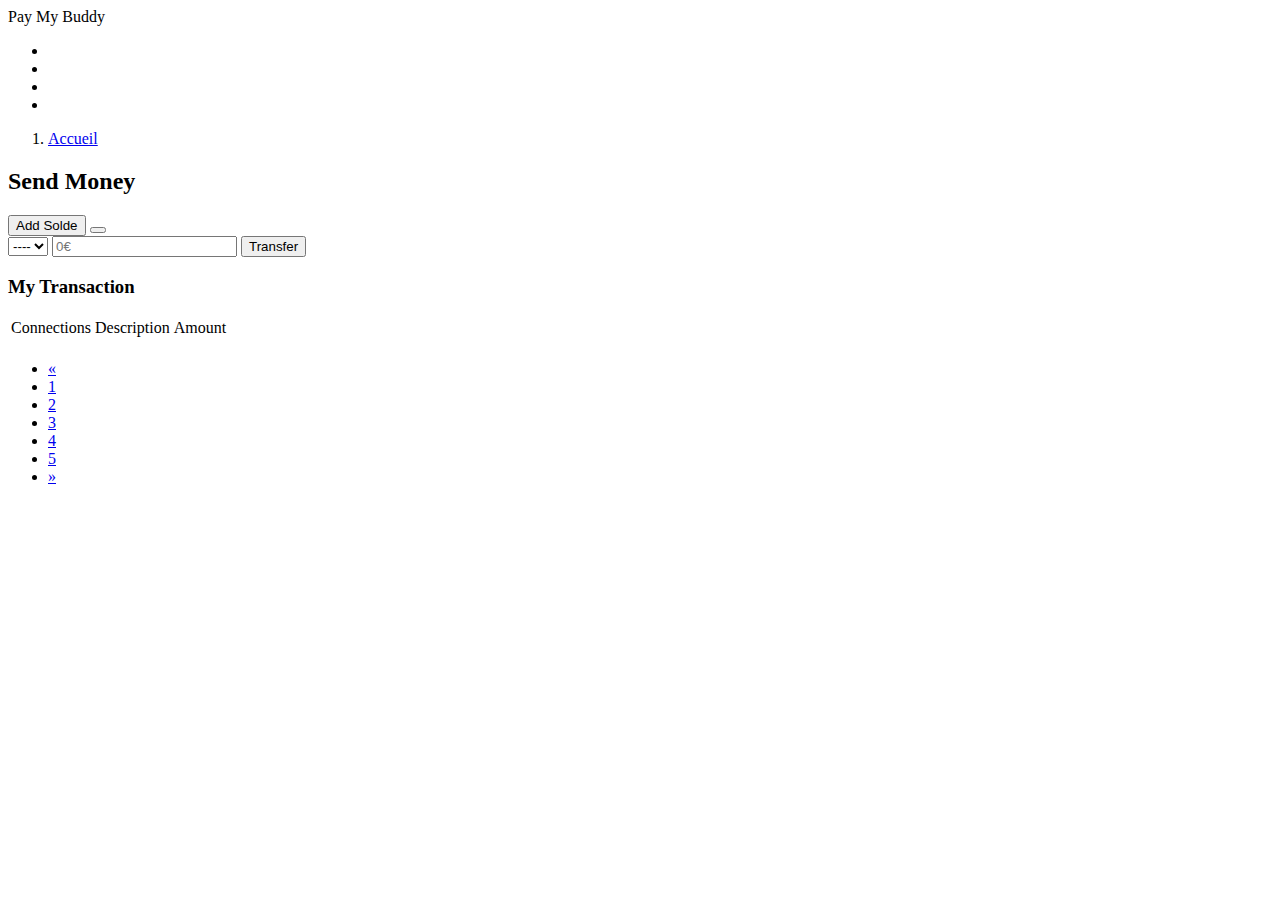
<file: src/main/resources/templates/index.html>
<!DOCTYPE html>
<html xmlns="http://www.w3.org/1999/xhtml"
      xmlns:th="https://www.thymeleaf.org" lang="en">
<head>
    <meta charset="UTF-8">
    <title>PayMyBuddy</title>
    <link rel="stylesheet" th:href="@{/css/reset.css}"/>
    <link rel="stylesheet" th:href="@{/css/style.css}"/>
    <link rel="stylesheet" href="https://cdn.jsdelivr.net/npm/bootstrap@5.3.2/dist/css/bootstrap.min.css"
          integrity="sha384-T3c6CoIi6uLrA9TneNEoa7RxnatzjcDSCmG1MXxSR1GAsXEV/Dwwykc2MPK8M2HN" crossorigin="anonymous">
    <script src="https://cdn.jsdelivr.net/npm/bootstrap@5.3.2/dist/js/bootstrap.min.js"
            integrity="sha384-BBtl+eGJRgqQAUMxJ7pMwbEyER4l1g+O15P+16Ep7Q9Q+zqX6gSbd85u4mG4QzX+"
            crossorigin="anonymous"></script>
</head>
<body>
<header>
    <nav class="d-flex flex-row justify-content-between">
        <span class="btn btn-success w-25 my-1 h mb-5 text-center align-items-center" id="navbar-paymybuddy">Pay My Buddy</span>
        <div class="hiding py-2"></div>
        <ul class="d-flex justify-content-around align-items-center nav-custom me-5 py-2">
            <li><a href="" class="mx-2" th:text="#{menu.home}"></a></li>
            <li><a href="" class="mx-2 active-table-tab" th:text="#{menu.profil}"></a></li>
            <li><a href="" class="mx-2" th:text="#{menu.contact}"></a></li>
            <li><a href="" class="mx-2" th:text="#{menu.logoff}"></a></li>
        </ul>
    </nav>
    <section>
        <nav aria-label="breadcrumb">
            <ol class="breadcrumb">
                <li class="breadcrumb-item active"><a href="/">Accueil</a></li>
            </ol>
        </nav>
    </section>
</header>
<main>
    <section class="container">
        <!-- Display success message if present -->
        <div th:if="${successMessage}" class="alert alert-success" role="alert">
            <p th:text="${successMessage}"></p>
        </div>

        <!-- Display error message if present -->
        <div th:if="${errorMessage}" class="alert alert-danger" role="alert">
            <p th:text="${errorMessage}"></p>
        </div>

        <div class="row mb-4">
            <div class="col-12 d-flex justify-content-between">
                <h2>Send Money</h2>
                <div th:text="'Mon solde : ' + ${solde} + ' €'" class="p-3 mb-2 badge bg-success"></div>
                <button type="button" class="btn btn-primary" data-bs-toggle="modal" data-bs-target="#addSoldeModal" th:text="#{button.text.addSolde}">
                    Add Solde
                </button>
                <button type="button" class="btn btn-primary" data-bs-toggle="modal" data-bs-target="#addConnectionModal" th:text="#{button.text.addConnection}">
                </button>
            </div>
        </div>

        <div th:include="fragments/addConnectionModal"></div>

        <div class="row">
                <form id="moneyTransferForm" action="/transfer" method="post" class="col-6 align-items-center d-flex w-100 justify-content-between mb-3">
                    <label>
                        <select name="email" id="contacts-select" class="form-select">
                            <option selected value="">----</option>
                            <option th:each="contact : ${contacts}" th:text="${contact.contact.firstName}" th:value="${contact.contact.email}"></option>
                        </select>
                    </label>
                    <label>
                        <input type="number" name="amount" id="amount" placeholder="0€" class="form-control">
                    </label>
                    <input type="hidden" th:name="${_csrf.parameterName}" th:value="${_csrf.token}" />
                    <button type="submit" class="btn btn-primary" th:text="#{button.text.moneyTransfer}">Transfer</button>
                </form>
        </div>
    </section>


    <section class="container">
        <div class="row">
            <div class="col-12">
                <h3>My Transaction</h3>
                <table class="table table-striped table-borderless table-hover border-black border-1 border ">
                    <thead>
                        <tr class="">
                            <td>Connections</td>
                            <td>Description</td>
                            <td>Amount</td>
                        </tr>
                    </thead>
                    <tbody>
                    <tr th:each="transfer : ${transfers}">
                        <td th:text="${transfer.receiverUserId.firstName}"></td>
                        <td th:text="${transfer.description}"></td>
                        <td th:text="${transfer.amount}"></td>
                    </tr>
                    </tbody>
                </table>
                <nav aria-label="Pagination for transactions" class="d-flex align-items-center justify-content-center">
                    <ul class="pagination">
                        <li class="page-item"><a class="page-link" href="#">«</a></li>
                        <li class="page-item"><a class="page-link" href="#">1</a></li>
                        <li class="page-item"><a class="page-link" href="#">2</a></li>
                        <li class="page-item"><a class="page-link" href="#">3</a></li>
                        <li class="page-item"><a class="page-link" href="#">4</a></li>
                        <li class="page-item"><a class="page-link" href="#">5</a></li>
                        <li class="page-item"><a class="page-link" href="#">»</a></li>
                    </ul>
                </nav>
            </div>
        </div>
    </section>
</main>
</body>
</html>
</file>
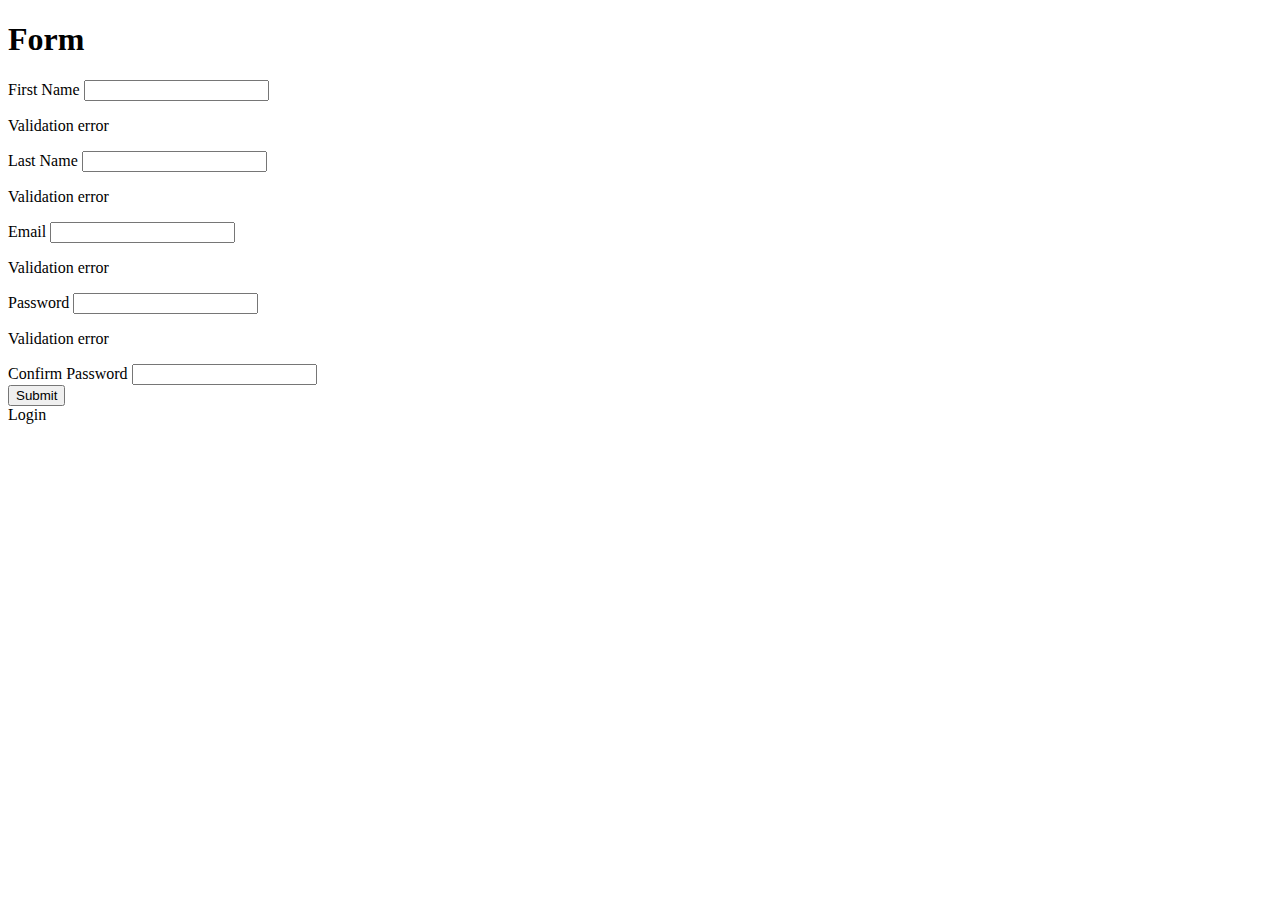
<file: src/main/resources/static/registration.html>
<!DOCTYPE html>
<html xmlns:th="http://www.thymeleaf.org">
<head>
    <meta charset="UTF-8">
    <title th:text="#{label.form.title}">Form</title>
</head>
<body>
<h1 th:text="#{label.form.title}">Form</h1>
<form action="/static" th:object="${user}" method="POST" enctype="multipart/form-data">
    <div>
        <label th:text="#{label.user.firstName}">First Name</label>
        <input th:field="*{firstName}" type="text"/>
        <p th:each="error : ${#fields.errors('firstName')}" th:text="${error}">Validation error</p>
    </div>
    <div>
        <label th:text="#{label.user.lastName}">Last Name</label>
        <input th:field="*{lastName}" type="text"/>
        <p th:each="error : ${#fields.errors('lastName')}" th:text="${error}">Validation error</p>
    </div>
    <div>
        <label th:text="#{label.user.email}">Email</label>
        <input th:field="*{email}" type="email"/>
        <p th:each="error : ${#fields.errors('email')}" th:text="${error}">Validation error</p>
    </div>
    <div>
        <label th:text="#{label.user.password}">Password</label>
        <input th:field="*{password}" type="password"/>
        <p th:each="error : ${#fields.errors('password')}" th:text="${error}">Validation error</p>
    </div>
    <div>
        <label th:text="#{label.user.confirmPass}">Confirm Password</label>
        <input th:field="*{matchingPassword}" type="password"/>
    </div>
    <button type="submit" th:text="#{label.form.submit}">Submit</button>
</form>
<a th:href="@{/login.html}" th:text="#{label.form.loginLink}">Login</a>
</body>
</html>
</file>
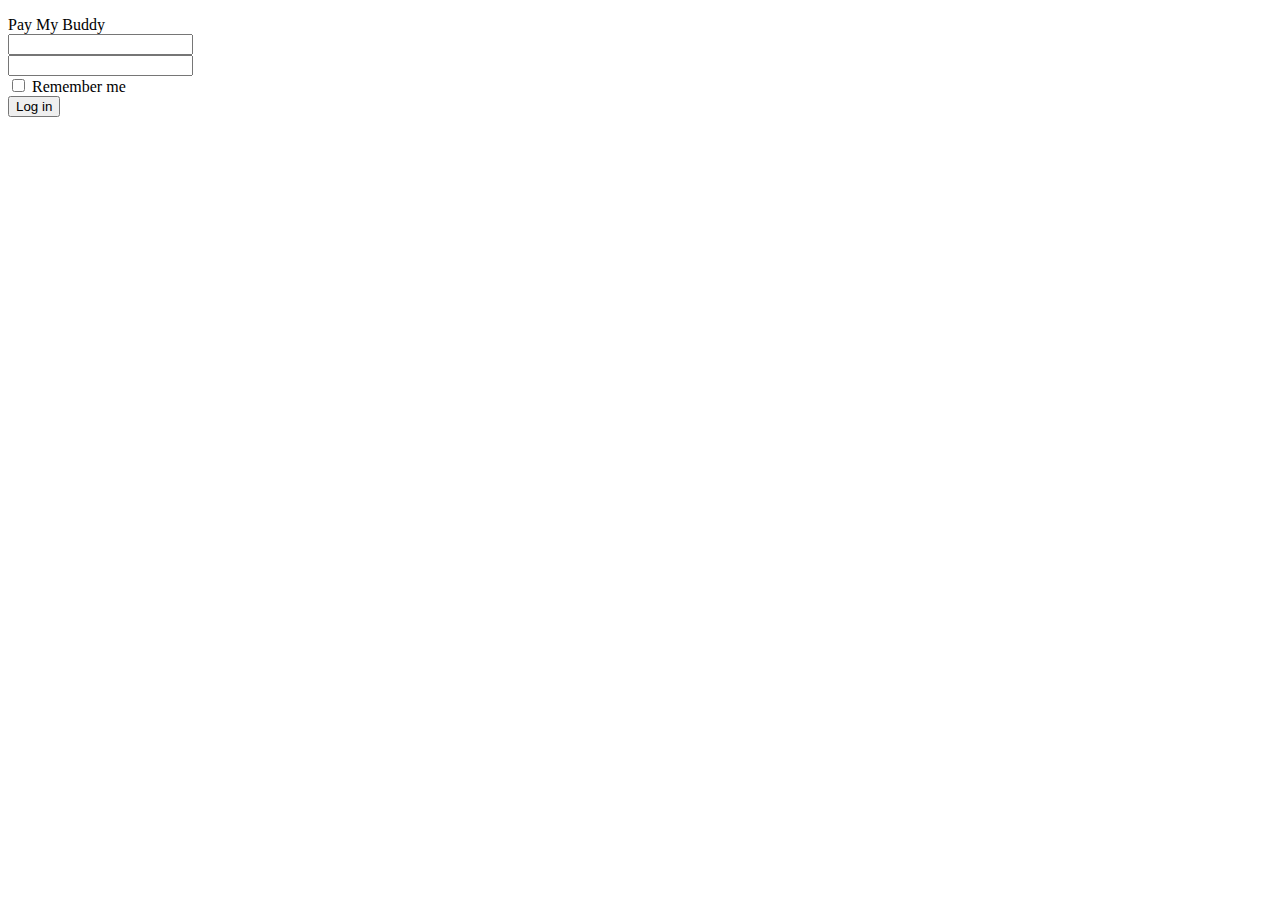
<file: src/main/resources/templates/login.html>
<!DOCTYPE html>
<html xmlns="http://www.w3.org/1999/xhtml"
    xmlns:th="https://www.thymeleaf.org" lang="en">
<head>
    <title>PayMyBuddy</title>
    <link rel="stylesheet" th:href="@{/css/reset.css}"/>
    <link rel="stylesheet" th:href="@{/css/style.css}"/>
    <link rel="stylesheet" href="https://cdn.jsdelivr.net/npm/bootstrap@5.3.2/dist/css/bootstrap.min.css" integrity="sha384-T3c6CoIi6uLrA9TneNEoa7RxnatzjcDSCmG1MXxSR1GAsXEV/Dwwykc2MPK8M2HN" crossorigin="anonymous">
    <script src="https://cdn.jsdelivr.net/npm/bootstrap@5.3.2/dist/js/bootstrap.min.js" integrity="sha384-BBtl+eGJRgqQAUMxJ7pMwbEyER4l1g+O15P+16Ep7Q9Q+zqX6gSbd85u4mG4QzX+" crossorigin="anonymous"></script>
</head>
<body>

<!--/*@thymesVar id="registrationSuccess" type=""*/-->
<div th:if="${registrationSuccess}" class="alert alert-success">
    <p th:text="#{success.register.message}"></p>
</div>
<div th:if="${emailNotConfirmed}" class="alert alert-danger">
    <p th:text="#{auth.message.disabled}"></p>
</div>
<div th:if="${userDoesNotExist}" class="alert alert-danger">
    <p th:text="#{auth.message.doesnt.exist}"></p>
</div>
<div th:if="${message}">
    <p th:text="${message}"></p>
</div>



<form th:action="@{login}" method="post" class="container-sm d-flex flex-column w-100 align-items-center h-100 justify-content-center">
    <div class="contour-form d-flex flex-column align-items-center">
        <span class="btn btn-success w-75 mb-5 d-flex justify-content-center">Pay My Buddy</span>
        <div class="mb-3">
            <label>
                <input type="text" name="username" th:placeholder="#{placeholder.email}" class="form-control"/>
            </label>
        </div>
        <div class="mb-3">
            <label>
                <input type="password" name="password" th:placeholder="#{placeholder.password}" class="form-control"/>
            </label>
        </div>
        <input type="hidden" th:name="${_csrf.parameterName}" th:value="${_csrf.token}" />
        <div class="mb-5">
            <label for="scales"></label>
            <span>
                <input type="checkbox" id="scales" />
                Remember me
            </span>
        </div>
        <a th:href="@{/registration}" th:text="#{label.form.registerLink}" class="mb-3"></a>
        <input type="submit" value="Log in" class="btn btn-primary ali d-flex w-50"/>

    </div>
</form>
</body>
</html>
</file>
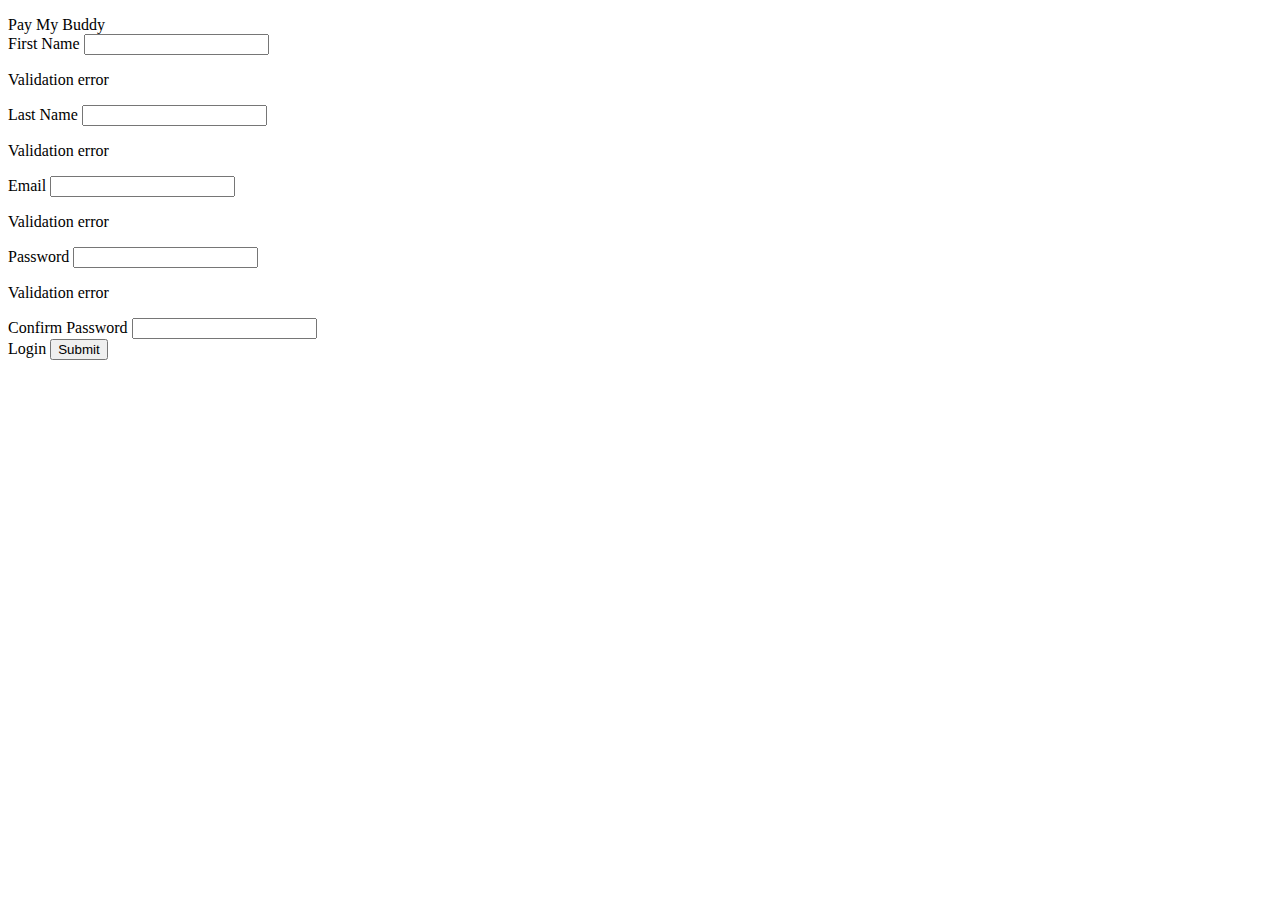
<file: src/main/resources/templates/registration.html>
<!DOCTYPE html>
<html xmlns:th="http://www.thymeleaf.org" lang="en">
<head>
    <meta charset="UTF-8">
    <title th:text="#{label.form.title}">Form</title>
    <link rel="stylesheet" th:href="@{/css/reset.css}"/>
    <link rel="stylesheet" th:href="@{/css/style.css}"/>
    <link rel="stylesheet" href="https://cdn.jsdelivr.net/npm/bootstrap@5.3.2/dist/css/bootstrap.min.css" integrity="sha384-T3c6CoIi6uLrA9TneNEoa7RxnatzjcDSCmG1MXxSR1GAsXEV/Dwwykc2MPK8M2HN" crossorigin="anonymous">
    <script src="https://cdn.jsdelivr.net/npm/bootstrap@5.3.2/dist/js/bootstrap.min.js" integrity="sha384-BBtl+eGJRgqQAUMxJ7pMwbEyER4l1g+O15P+16Ep7Q9Q+zqX6gSbd85u4mG4QzX+" crossorigin="anonymous"></script>
</head>
<body>
<div th:if="${registrationErrorUserAlreadyExist}" class="alert alert-danger">
    <p th:text="#{error.register.alreadyExist}"></p>
</div>

<form action="/registration" th:object="${user}" method="POST" class="container-sm d-flex flex-column w-100 align-items-center h-100 justify-content-center" enctype="multipart/form-data">
    <div class="contour-form d-flex flex-column align-items-center">
        <input type="hidden"
               th:name="${_csrf.parameterName}"
               th:value="${_csrf.token}" />
        <span class="btn btn-success w-75 mb-5 d-flex justify-content-center">Pay My Buddy</span>

        <div class="mb-3">
            <div class="d-flex flex-column">
                <label th:text="#{label.user.firstName}" for="firstName" class="mb-3">First Name</label>
                <input id="firstName" th:field="*{firstName}" class="form-control" th:placeholder="#{placeholder.firstName}" type="text"/>
            </div>
              <p th:each="error : ${#fields.errors('firstName')}" th:text="${error}" class="form-control">Validation error</p>
        </div>
        <div class="d-flex flex-column mb-3">
            <label th:text="#{label.user.lastName}" for="lastName" class="mb-3">Last Name</label>
            <input id="lastName" th:field="*{lastName}" th:placeholder="#{placeholder.lastName}" class="form-control" type="text"/>
            <p th:each="error : ${#fields.errors('lastName')}" th:text="${error}">Validation error</p>
        </div>
        <div class="d-flex flex-column mb-3">
            <label th:text="#{label.user.email}" for="email" class="mb-3">Email</label>
            <input id="email" th:field="*{email}" class="form-control" type="email"/>
            <p th:each="error : ${#fields.errors('email')}" th:text="${error}">Validation error</p>
        </div>

        <div class="d-flex flex-column mb-3">
            <label th:text="#{label.user.password}" for="password" class="mb-3">Password</label>
            <input id="password" th:field="*{password}" class="form-control" type="password"/>
            <p th:each="error : ${#fields.errors('password')}" th:text="${error}">Validation error</p>
        </div>

        <div class="d-flex flex-column mb-3">
            <label th:text="#{label.user.confirmPass}" for="confirmPassword" class="mb-3">Confirm Password</label>
            <input id="confirmPassword" th:field="*{matchingPwd}" class="form-control" type="password"/>
        </div>
        <a th:href="@{/login}" th:text="#{label.form.loginLink}" class="mb-3">Login</a>
        <button type="submit" th:text="#{label.form.submit}" class="btn btn-primary ali d-flex w-50 justify-content-center">Submit</button>
    </div>
</form>

</body>
</html>
</file>
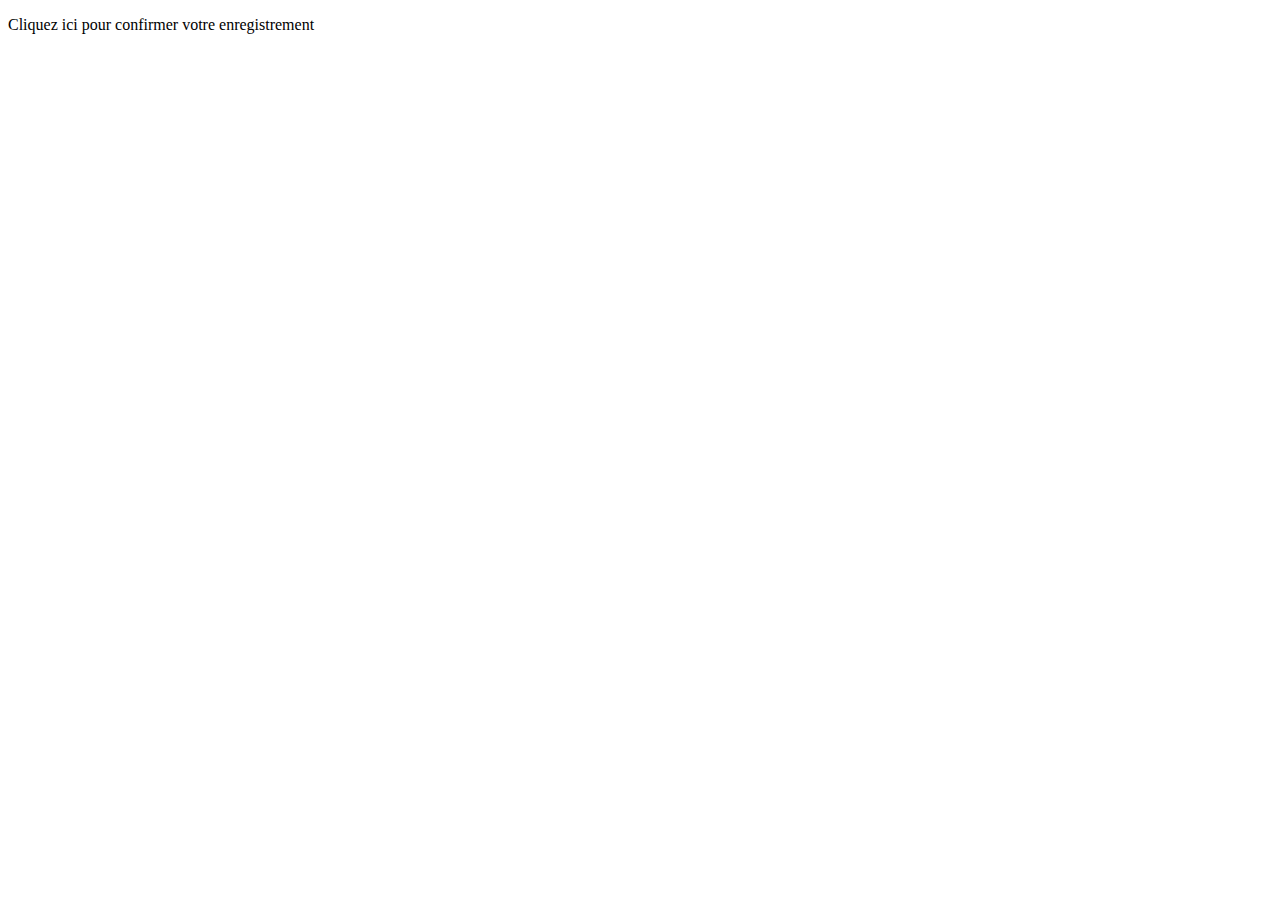
<file: src/main/resources/templates/registrationConfirmationEmail.html>
<!-- registrationConfirmationEmail.html -->

<!DOCTYPE html>
<html xmlns:th="http://www.thymeleaf.org">
<head>
    <title>Confirmation de l'enregistrement</title>
</head>
<body>
<p th:text="#{email.registrationConfirmation.text}"> </p>
<p><a th:href="${confirmationLink}" th:text="#{email.registrationConfirmation.cta}">Cliquez ici pour confirmer votre enregistrement</a></p>
</body>
</html>
</file>
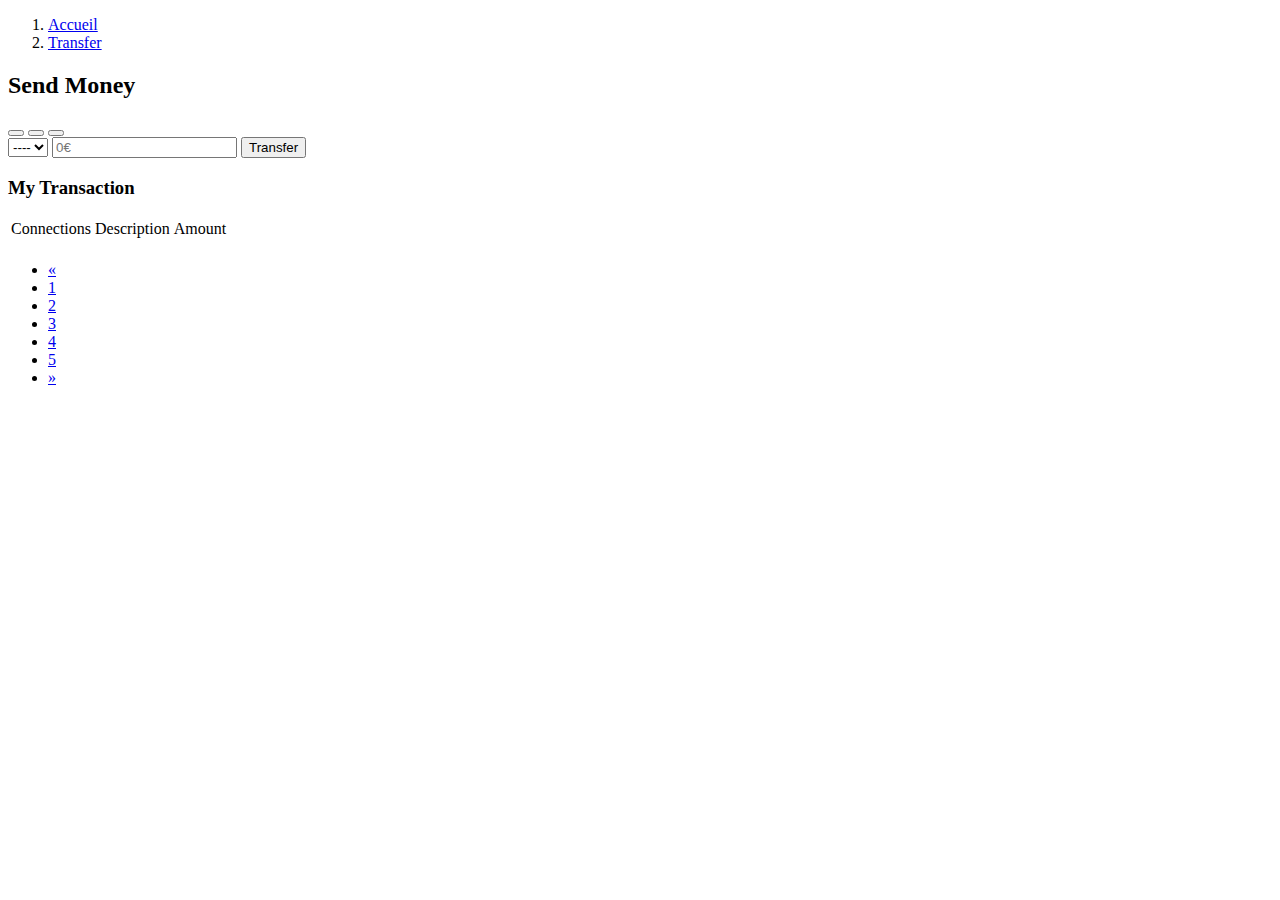
<file: src/main/resources/templates/transfer.html>
<!DOCTYPE html>
<html xmlns="http://www.w3.org/1999/xhtml"
      xmlns:th="https://www.thymeleaf.org" lang="en">
<head>
    <meta charset="UTF-8">
    <title>PayMyBuddy</title>
    <link rel="stylesheet" th:href="@{/css/reset.css}"/>
    <link rel="stylesheet" th:href="@{/css/style.css}"/>
    <link rel="stylesheet" href="https://cdn.jsdelivr.net/npm/bootstrap@5.3.2/dist/css/bootstrap.min.css"
          integrity="sha384-T3c6CoIi6uLrA9TneNEoa7RxnatzjcDSCmG1MXxSR1GAsXEV/Dwwykc2MPK8M2HN" crossorigin="anonymous">
    <script src="https://cdn.jsdelivr.net/npm/bootstrap@5.3.2/dist/js/bootstrap.min.js"
            integrity="sha384-BBtl+eGJRgqQAUMxJ7pMwbEyER4l1g+O15P+16Ep7Q9Q+zqX6gSbd85u4mG4QzX+"
            crossorigin="anonymous"></script>
</head>
<body>
<header>
    <div th:include="fragments/navigation"></div>

    <section>
        <nav aria-label="breadcrumb">
            <ol class="breadcrumb">
                <li class="breadcrumb-item active"><a href="/">Accueil</a></li>
                <li class="breadcrumb-item"><a href="/">Transfer</a></li>
            </ol>
        </nav>
    </section>
</header>
<main>
    <section class="container">
        <!-- Display success message if present -->
        <div th:if="${successMessage}" class="alert alert-success" role="alert">
            <p th:text="${successMessage}"></p>
        </div>

        <!-- Display error message if present -->
        <div th:if="${errorMessage}" class="alert alert-danger" role="alert">
            <p th:text="${errorMessage}"></p>
        </div>

        <div class="row mb-4">
            <div class="col-12 d-flex justify-content-between mt-3">
                <h2>Send Money</h2>
                <div th:text="'Mon solde : ' + ${solde} + ' €'" class="p-3 badge bg-success"></div>
                <button type="button" class="btn btn-primary" data-bs-toggle="modal" data-bs-target="#addSoldeModal"
                        th:text="#{button.text.addSolde}"></button>
                <button type="button" class="btn btn-primary" data-bs-toggle="modal"
                        data-bs-target="#addConnectionModal" th:text="#{button.text.addConnection}"></button>
                <button type="button" class="btn btn-primary" data-bs-toggle="modal"
                        data-bs-target="#transferToBank" th:text="#{transfer.toBank}"></button>
            </div>
        </div>

        <div th:include="fragments/addSoldeModal"></div>
        <div th:include="fragments/addConnectionModal"></div>
        <div th:include="fragments/transferToBank"></div>

        <div class="">
            <form id="moneyTransferForm" action="/transfer" method="post"
                  class="col-6 align-items-center d-flex w-100 justify-content-between mb-3">
                <label>
                    <select name="email" id="contacts-select" class="form-select">
                        <option selected>----</option>
                        <option th:each="contact : ${contacts}" th:text="${contact.contact.firstName}"
                                th:value="${contact.contact.email}"></option>
                    </select>
                </label>
                <label>
                    <input type="number" name="amount" id="amount" placeholder="0€" class="form-control" required>
                </label>
                <input type="hidden" th:name="${_csrf.parameterName}" th:value="${_csrf.token}"/>
                <button type="submit" class="btn btn-success" th:text="#{button.text.moneyTransfer}">Transfer</button>
            </form>
        </div>
    </section>


    <section class="container">
        <div class="row">
            <div class="col-12">
                <h3>My Transaction</h3>
                <table class="table table-striped table-borderless table-hover border-black border-1 border ">
                    <thead>
                    <tr class="">
                        <td>Connections</td>
                        <td>Description</td>
                        <td>Amount</td>
                    </tr>
                    </thead>
                    <tbody>
                    <tr th:each="transfer : ${transfers}">
                        <td th:text="${transfer.receiverUserId.firstName}"></td>
                        <td th:text="${transfer.description}"></td>
                        <td th:text="${transfer.amount} + ' €' "></td>
                    </tr>
                    </tbody>
                </table>
                <nav aria-label="Pagination for transactions" class="d-flex align-items-center justify-content-center">
                    <ul class="pagination">
                        <li class="page-item"><a class="page-link" href="#">«</a></li>
                        <li class="page-item"><a class="page-link" href="#">1</a></li>
                        <li class="page-item"><a class="page-link" href="#">2</a></li>
                        <li class="page-item"><a class="page-link" href="#">3</a></li>
                        <li class="page-item"><a class="page-link" href="#">4</a></li>
                        <li class="page-item"><a class="page-link" href="#">5</a></li>
                        <li class="page-item"><a class="page-link" href="#">»</a></li>
                    </ul>
                </nav>
            </div>
        </div>
    </section>
</main>
</body>
</html>
</file>
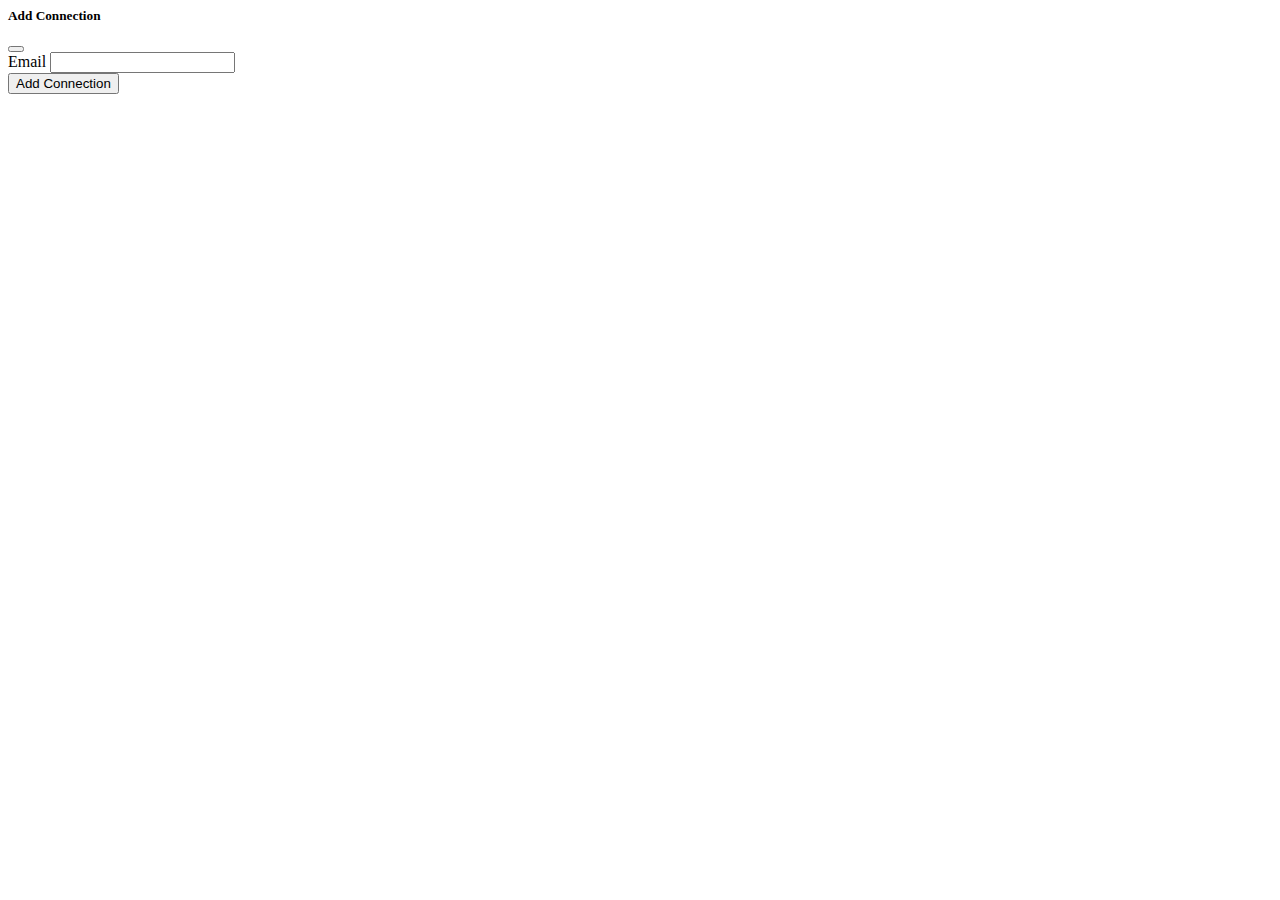
<file: src/main/resources/templates/fragments/addConnectionModal.html>
<html lang="" xmlns:th="http://www.thymeleaf.org">
    <div class="modal fade" id="addConnectionModal" tabindex="-1" aria-labelledby="addConnectionModalLabel" aria-hidden="true">
        <div class="modal-dialog">
            <div class="modal-content">
                <div class="modal-header">
                    <h5 class="modal-title" id="addConnectionModalLabel">Add Connection</h5>
                    <button type="button" class="btn-close" data-bs-dismiss="modal" aria-label="Close"></button>
                </div>
                <div class="modal-body">
                    <form id="addConnectionForm" th:action="@{/contacts/addContact}" method="post">
                        <input type="hidden" th:name="${_csrf.parameterName}" th:value="${_csrf.token}" />

                        <div class="mb-3">
                            <label for="contactEmail" class="form-label">Email</label>
                            <input type="email" class="form-control" id="contactEmail" name="contactEmail" required>
                        </div>

                        <button type="submit" class="btn btn-primary">Add Connection</button>
                    </form>
                </div>
            </div>
        </div>
    </div>
</html>
</file>
